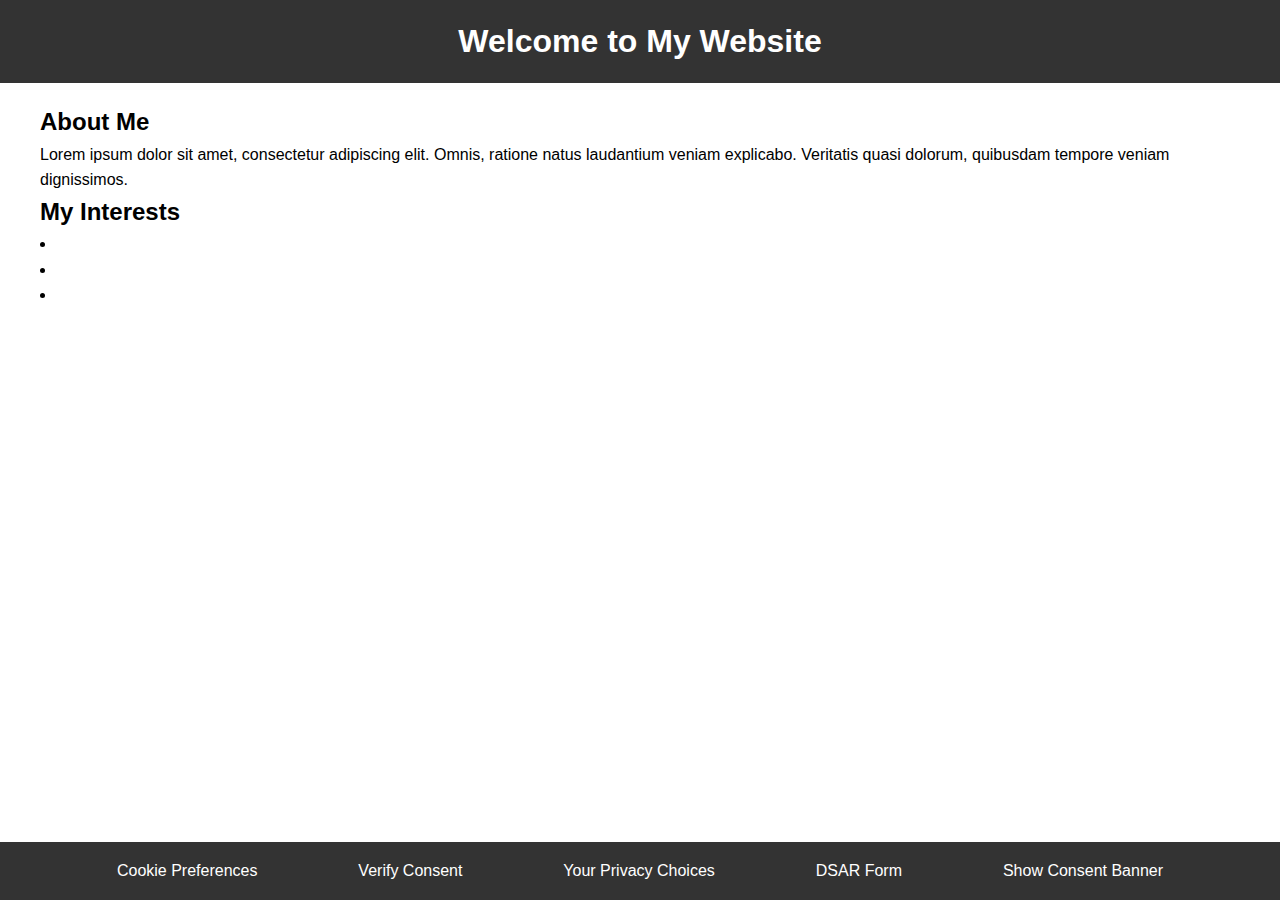
<file: index.html>
<!DOCTYPE html>
<html lang="en">
  <head>
    <meta charset="UTF-8" />
    <meta name="viewport" content="width=device-width, initial-scale=1.0" />
    <title>My GitHub Pages Website</title>
    <link rel="stylesheet" href="styles.css" />
    <script>
      window.dataLayer = window.dataLayer || [];
      function gtag() {
        dataLayer.push(arguments);
      }
      gtag("consent", "default", {
        ad_storage: "denied",
        analytics_storage: "denied",
        ad_user_data: "denied",
        ad_personalization: "denied",
        personalization_storage: "denied",
        functionality_storage: "granted",
        security_storage: "granted",
        wait_for_update: 500,
      });
      gtag("set", "ads_data_redaction", true);
    </script>
    <script src="https://cmp.osano.com/AzZcpvRm9bbsqngN/377df70f-4dd5-455d-b60e-3ff99a659c85/osano.js"></script>
    <!-- Google Tag Manager -->
    <script>
      (function (w, d, s, l, i) {
        w[l] = w[l] || [];
        w[l].push({ "gtm.start": new Date().getTime(), event: "gtm.js" });
        var f = d.getElementsByTagName(s)[0],
          j = d.createElement(s),
          dl = l != "dataLayer" ? "&l=" + l : "";
        j.async = true;
        j.src = "https://www.googletagmanager.com/gtm.js?id=" + i + dl;
        f.parentNode.insertBefore(j, f);
      })(window, document, "script", "dataLayer", "GTM-PVPCCQMS");
    </script>
    <!-- End Google Tag Manager -->
    <script src="./Scripts/analytics.js"></script>
    <script src="./Scripts/essential.js"></script>
    <script src="./Scripts/marketing.js"></script>
  </head>
  <body>
    <!-- Google Tag Manager (noscript) -->
    <noscript
      ><iframe
        src="https://www.googletagmanager.com/ns.html?id=GTM-PVPCCQMS"
        height="0"
        width="0"
        style="display: none; visibility: hidden"
      ></iframe
    ></noscript>
    <!-- End Google Tag Manager (noscript) -->
    <header>
      <h1>Welcome to My Website</h1>
    </header>
    <main>
      <div class="content">
        <h2>About Me</h2>
        <p>
          Lorem ipsum dolor sit amet, consectetur adipiscing elit. Omnis,
          ratione natus laudantium veniam explicabo. Veritatis quasi dolorum,
          quibusdam tempore veniam dignissimos.
        </p>
        <h2>My Interests</h2>
        <ul style="list-style-position: inside">
          <li></li>
          <li></li>
          <li></li>
        </ul>
      </div>
    </main>

    <footer>
      <a href="#" onclick="Osano.cm.showDrawer('osano-cm-dom-info-dialog-open')"
        >Cookie Preferences</a
      >
      <a class="verifyConsent" href="#">Verify Consent</a>
      <a href="./unifiedConsent.html">Your Privacy Choices</a>
      <a
        href="https://my.datasubject.com/AzZcpvRm9bbsqngN/47889"
        target="_blank"
      >
        DSAR Form</a
      >
      <a href="#" class="cookieBannerLink">Show Consent Banner</a>
    </footer>
    <div id="consentModal" class="modal">
      <div class="modal-content">
        <span class="close">&times;</span>
        <p id="consentUUID"></p>
      </div>
    </div>
    <script src="./Scripts/scripts.js"></script>
  </body>
</html>
</file>
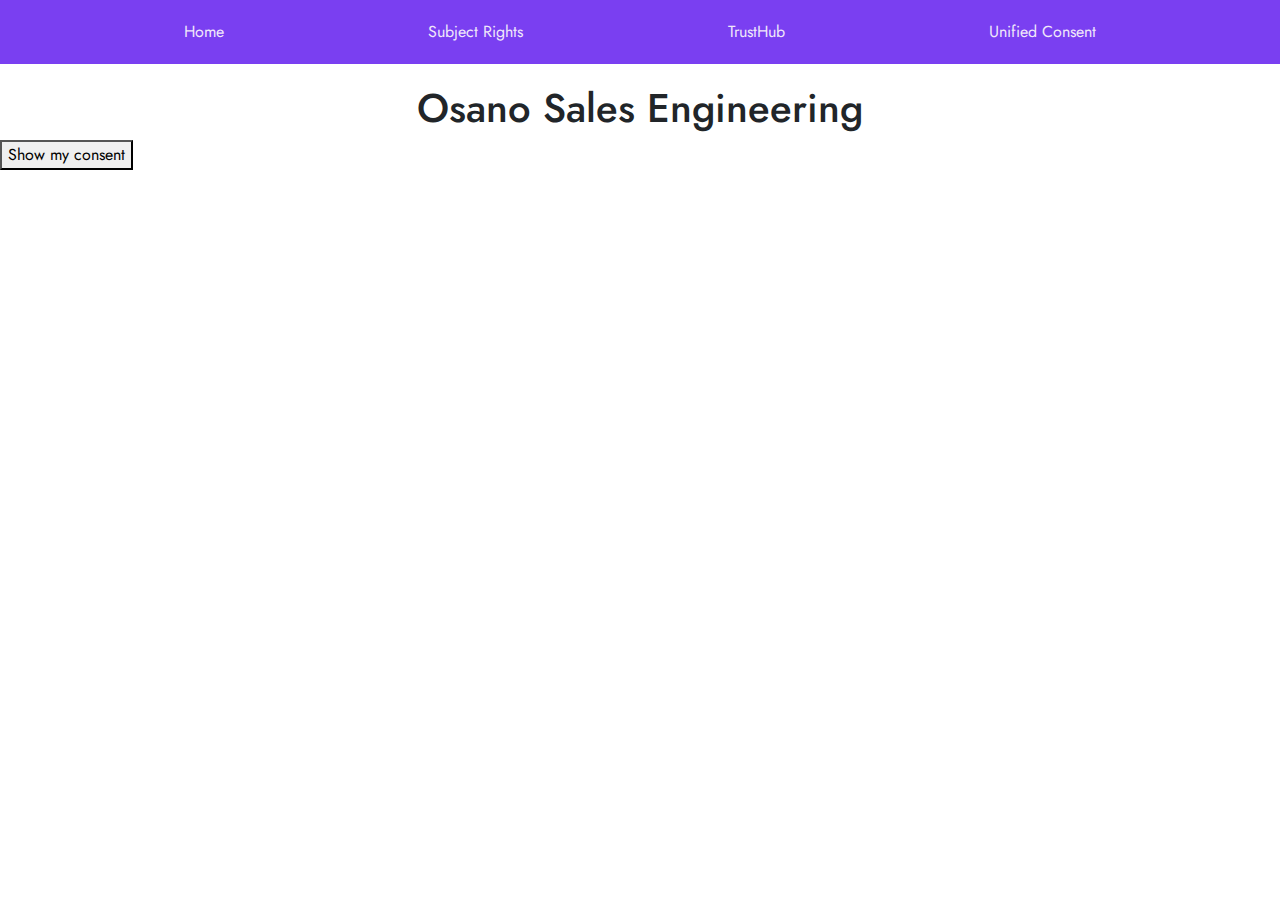
<file: homepage.html>
<!DOCTYPE html>
<html lang="en">
  <head>
    <meta charset="UTF-8" />
    <meta name="viewport" content="width=device-width, initial-scale=1.0" />
    <script src="https://cmp.osano.com/AzqNP2SmsdJWV8LFR/40e0b3ec-dc1b-4c49-9436-7511246e5947/osano.js"></script>
    <meta
      http-equiv="Content-Security-Policy"
      content="frame-src 'self' unifiedconsent.osano.com"
    />
    <script
      type="text/javascript"
      src="https://s.uc.osano.com/sdk/latest.min.js"
      crossorigin="anonymous"
    ></script>
    <link
      rel="stylesheet"
      href="https://cdn.jsdelivr.net/npm/bootstrap@4.4.1/dist/css/bootstrap.min.css"
      integrity="sha384-Vkoo8x4CGsO3+Hhxv8T/Q5PaXtkKtu6ug5TOeNV6gBiFeWPGFN9MuhOf23Q9Ifjh"
      crossorigin="anonymous"
    />
    <link rel="stylesheet" href="/assets/styles.css" />
    <link rel="preconnect" href="https://fonts.googleapis.com" />
    <link rel="preconnect" href="https://fonts.gstatic.com" crossorigin />
    <link
      href="https://fonts.googleapis.com/css2?family=Jost:ital,wght@0,100..900;1,100..900&display=swap"
      rel="stylesheet"
    />
    <title>Osano Sales Engineering</title>
  </head>
  <body>
    <main>
      <header>
        <nav>
          <a href="/homepage.html" class="navLink" id="subjectRightsNav"
            >Home</a
          >
          <a
            href="/pages/subjectRights.html"
            class="navLink"
            id="subjectRightsNav"
            >Subject Rights</a
          >
          <a href="/pages/trustHub.html" class="navLink" id="trustHubNav"
            >TrustHub</a
          >
          <a
            href="/pages/unifiedConsent.html"
            class="navLink"
            id="unifiedConsentNav"
            >Unified Consent</a
          >
        </nav>
      </header>
      <section class="flexContainer">
        <h1 class="headline">Osano Sales Engineering</h1>
      </section>
      <section>
        <button id="getConsentBtn">Show my consent</button>
      </section>
    </main>
  </body>
  <script src="/js/script.js"></script>
</html>
</file>
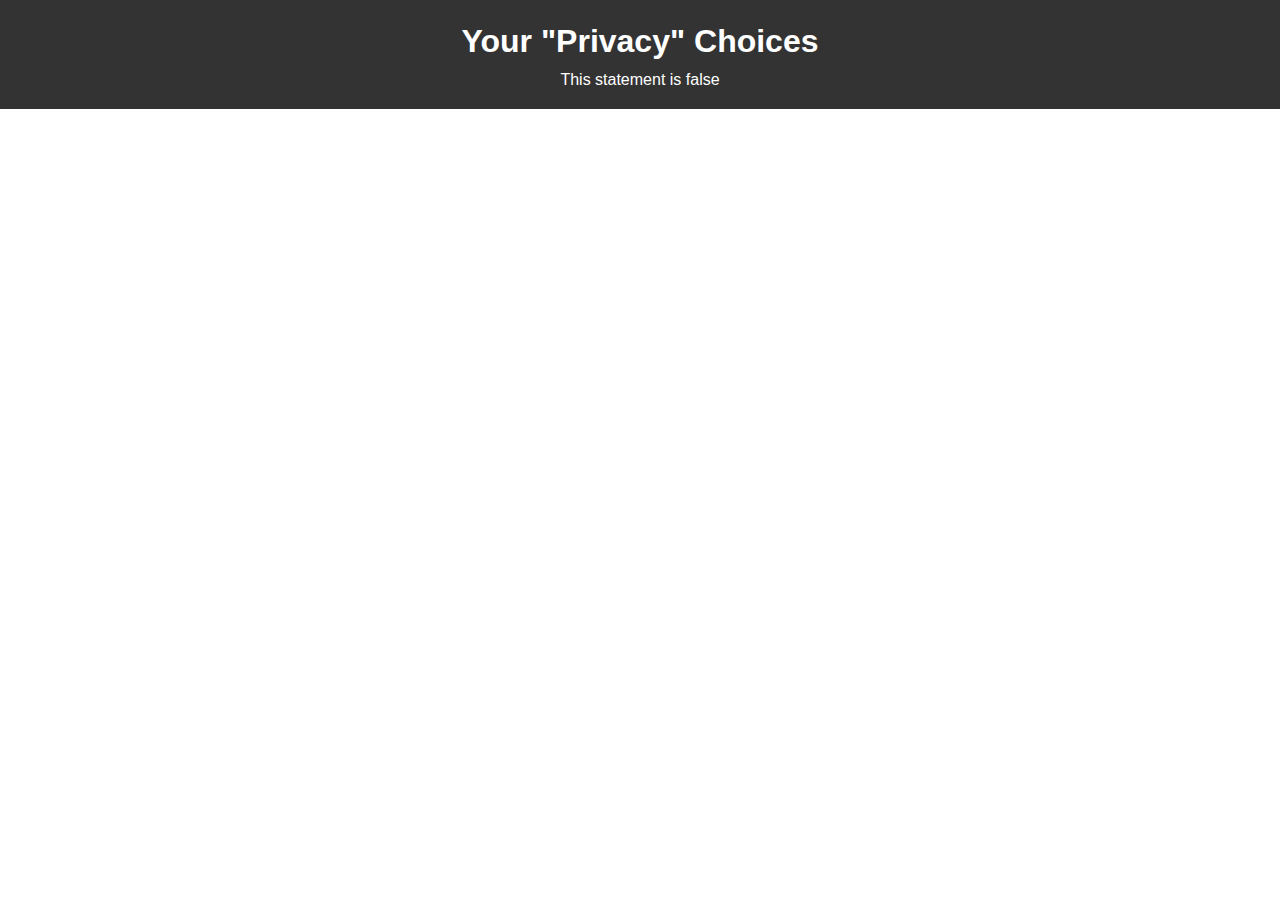
<file: unifiedConsent.html>
<!DOCTYPE html>
<html lang="en">
  <head>
    <meta charset="UTF-8" />
    <meta name="viewport" content="width=device-width, initial-scale=1.0" />
    <title>Document</title>
    <link rel="stylesheet" href="./styles.css" />
    <meta
      http-equiv="Content-Security-Policy"
      content="frame-src 'self' unifiedconsent.osano.com"
    />
    <script
      type="text/javascript"
      src="https://s.uc.osano.com/sdk/latest.min.js"
      crossorigin="anonymous"
    ></script>
    <script type="text/javascript" crossorigin="anonymous">
      const { UnifiedConsentByOsanoSDK } = window.unifiedConsentJsSdk;
      if (window.navigator.globalPrivacyControl) {
        UnifiedConsentByOsanoSDK.getToken({
          issuer: "https://uc.api.osano.com/v2/token/create",
          configId: "e0e9aaf8-4f49-4acd-b05b-0644d87b3884",
          customerId: "AzZcpvRm9bbsqngN",
        }).then((token) => {
          UnifiedConsentByOsanoSDK.registerPrivacyProtocols({
            apiUrl: "https://uc.api.osano.com/v2/",
            token,
          });
        });
      }
    </script>
    <!-- Google Tag Manager -->
    <script>
      (function (w, d, s, l, i) {
        w[l] = w[l] || [];
        w[l].push({ "gtm.start": new Date().getTime(), event: "gtm.js" });
        var f = d.getElementsByTagName(s)[0],
          j = d.createElement(s),
          dl = l != "dataLayer" ? "&l=" + l : "";
        j.async = true;
        j.src = "https://www.googletagmanager.com/gtm.js?id=" + i + dl;
        f.parentNode.insertBefore(j, f);
      })(window, document, "script", "dataLayer", "GTM-PVPCCQMS");
    </script>
    <!-- End Google Tag Manager -->
  </head>
  <body>
    <!-- Google Tag Manager (noscript) -->
    <noscript
      ><iframe
        src="https://www.googletagmanager.com/ns.html?id=GTM-PVPCCQMS"
        height="0"
        width="0"
        style="display: none; visibility: hidden"
      ></iframe
    ></noscript>
    <!-- End Google Tag Manager (noscript) -->
    <header>
      <h1>Your "Privacy" Choices</h1>
      <p>This statement is false</p>
    </header>
    <main>
      <iframe
        id="osano-uc-iframe"
        src="https://unifiedconsent.osano.com/1572/"
      ></iframe>
      <script type="text/javascript" crossorigin="anonymous">
        window.unifiedConsentJsSdk.UnifiedConsentByOsanoSDK.initEmbeddedParent({
          targetIframe: document.getElementById("osano-uc-iframe"),
        });
      </script>
    </main>
  </body>
</html>
</file>
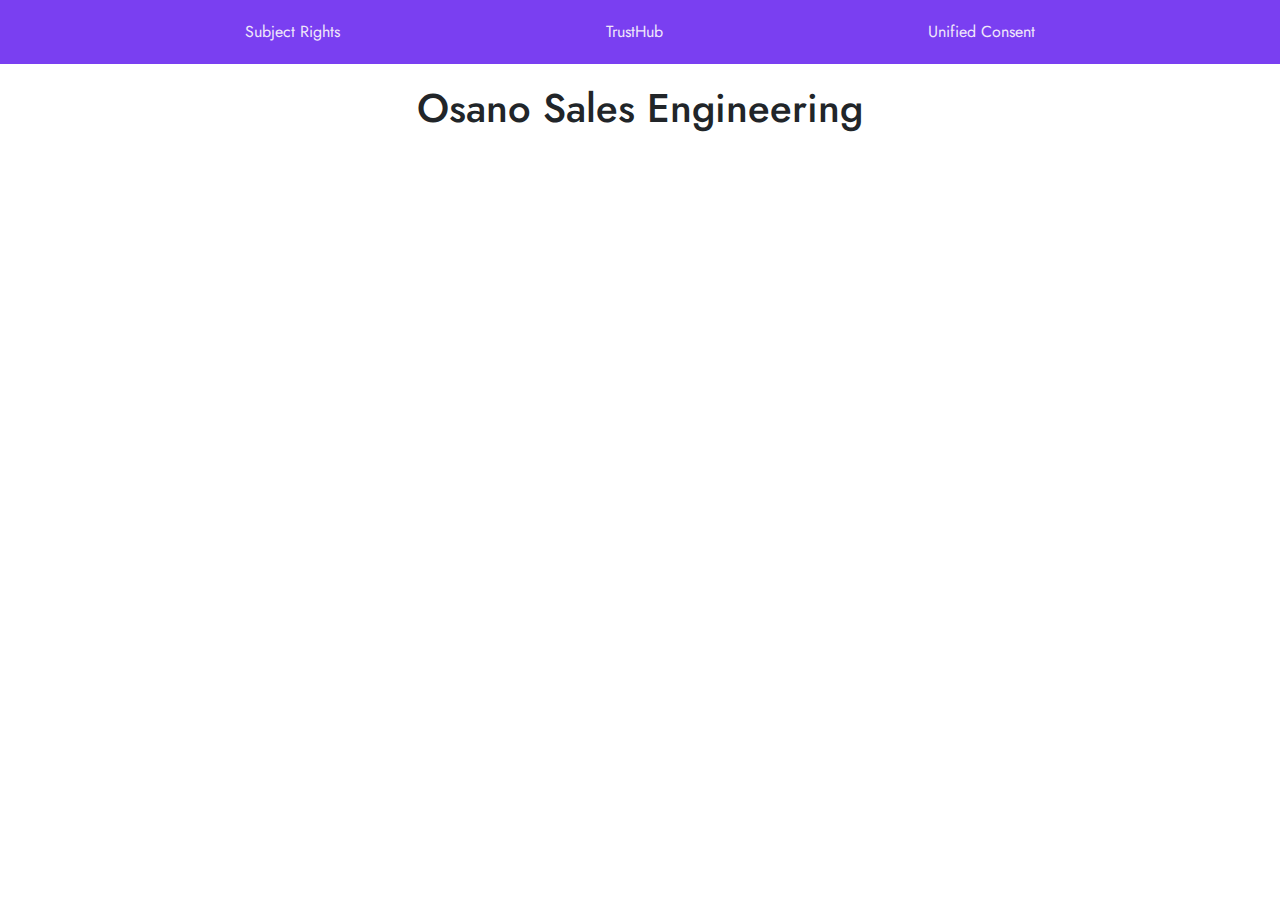
<file: pages/homePage.html>
<!DOCTYPE html>
<html lang="en">
  <head>
    <meta charset="UTF-8" />
    <meta name="viewport" content="width=device-width, initial-scale=1.0" />
    <link
      rel="stylesheet"
      href="https://cdn.jsdelivr.net/npm/bootstrap@4.4.1/dist/css/bootstrap.min.css"
      integrity="sha384-Vkoo8x4CGsO3+Hhxv8T/Q5PaXtkKtu6ug5TOeNV6gBiFeWPGFN9MuhOf23Q9Ifjh"
      crossorigin="anonymous"
    />
    <link rel="stylesheet" href="/assets/styles.css" />
    <link rel="preconnect" href="https://fonts.googleapis.com" />
    <link rel="preconnect" href="https://fonts.gstatic.com" crossorigin />
    <link
      href="https://fonts.googleapis.com/css2?family=Jost:ital,wght@0,100..900;1,100..900&display=swap"
      rel="stylesheet"
    />
    <title>Osano Sales Engineering</title>
  </head>
  <body>
    <main>
      <header>
        <nav>
          <a
            href="/pages/subjectRights.html"
            class="navLink"
            id="subjectRightsNav"
            >Subject Rights</a
          >
          <a href="/pages/trustHub.html" class="navLink" id="trustHubNav"
            >TrustHub</a
          >
          <a
            href="/pages/unifiedConsent.html"
            class="navLink"
            id="unifiedConsentNav"
            >Unified Consent</a
          >
        </nav>
      </header>
      <section class="flexContainer">
        <h1 class="headline">Osano Sales Engineering</h1>
      </section>
    </main>
  </body>
</html>
</file>
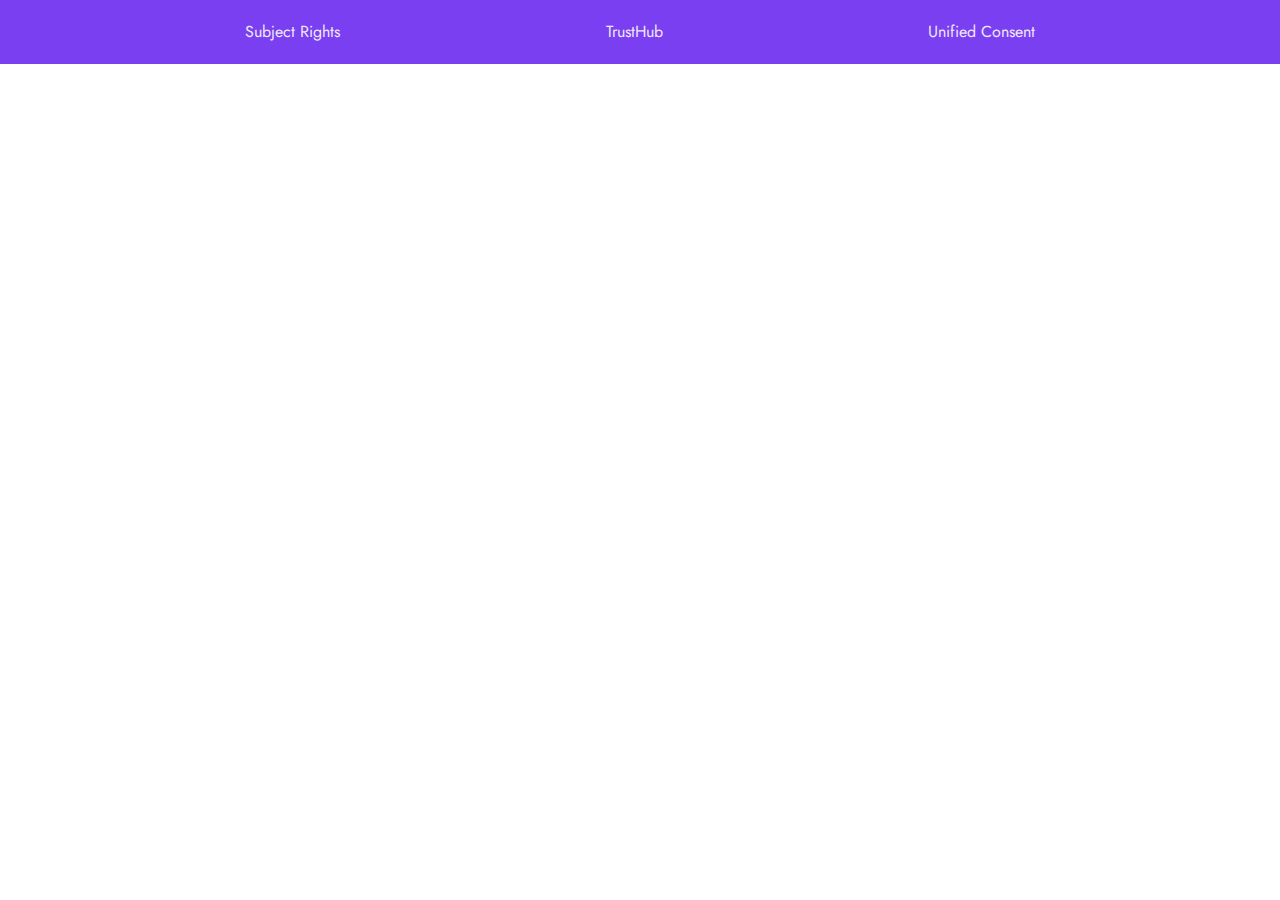
<file: pages/subjectRights.html>
<!DOCTYPE html>
<html lang="en">
  <head>
    <meta charset="UTF-8" />
    <meta name="viewport" content="width=device-width, initial-scale=1.0" />
    <script src="https://cmp.osano.com/AzqNP2SmsdJWV8LFR/40e0b3ec-dc1b-4c49-9436-7511246e5947/osano.js"></script>
    <meta
      http-equiv="Content-Security-Policy"
      content="frame-src 'self' unifiedconsent.osano.com"
    />
    <script
      type="text/javascript"
      src="https://s.uc.osano.com/sdk/latest.min.js"
      crossorigin="anonymous"
    ></script>
    <link
      rel="stylesheet"
      href="https://cdn.jsdelivr.net/npm/bootstrap@4.4.1/dist/css/bootstrap.min.css"
      integrity="sha384-Vkoo8x4CGsO3+Hhxv8T/Q5PaXtkKtu6ug5TOeNV6gBiFeWPGFN9MuhOf23Q9Ifjh"
      crossorigin="anonymous"
    />
    <link rel="stylesheet" href="/assets/styles.css" />
    <link rel="preconnect" href="https://fonts.googleapis.com" />
    <link rel="preconnect" href="https://fonts.gstatic.com" crossorigin />
    <link
      href="https://fonts.googleapis.com/css2?family=Jost:ital,wght@0,100..900;1,100..900&display=swap"
      rel="stylesheet"
    />
    <title>Osano Sales Engineering</title>
  </head>
  <header>
    <nav>
      <a href="/pages/subjectRights.html" class="navLink" id="subjectRightsNav"
        >Subject Rights</a
      >
      <a href="/pages/trustHub.html" class="navLink" id="trustHubNav"
        >TrustHub</a
      >
      <a
        href="/pages/unifiedConsent.html"
        class="navLink"
        id="unifiedConsentNav"
        >Unified Consent</a
      >
    </nav>
  </header>
  <body></body>
</html>
</file>
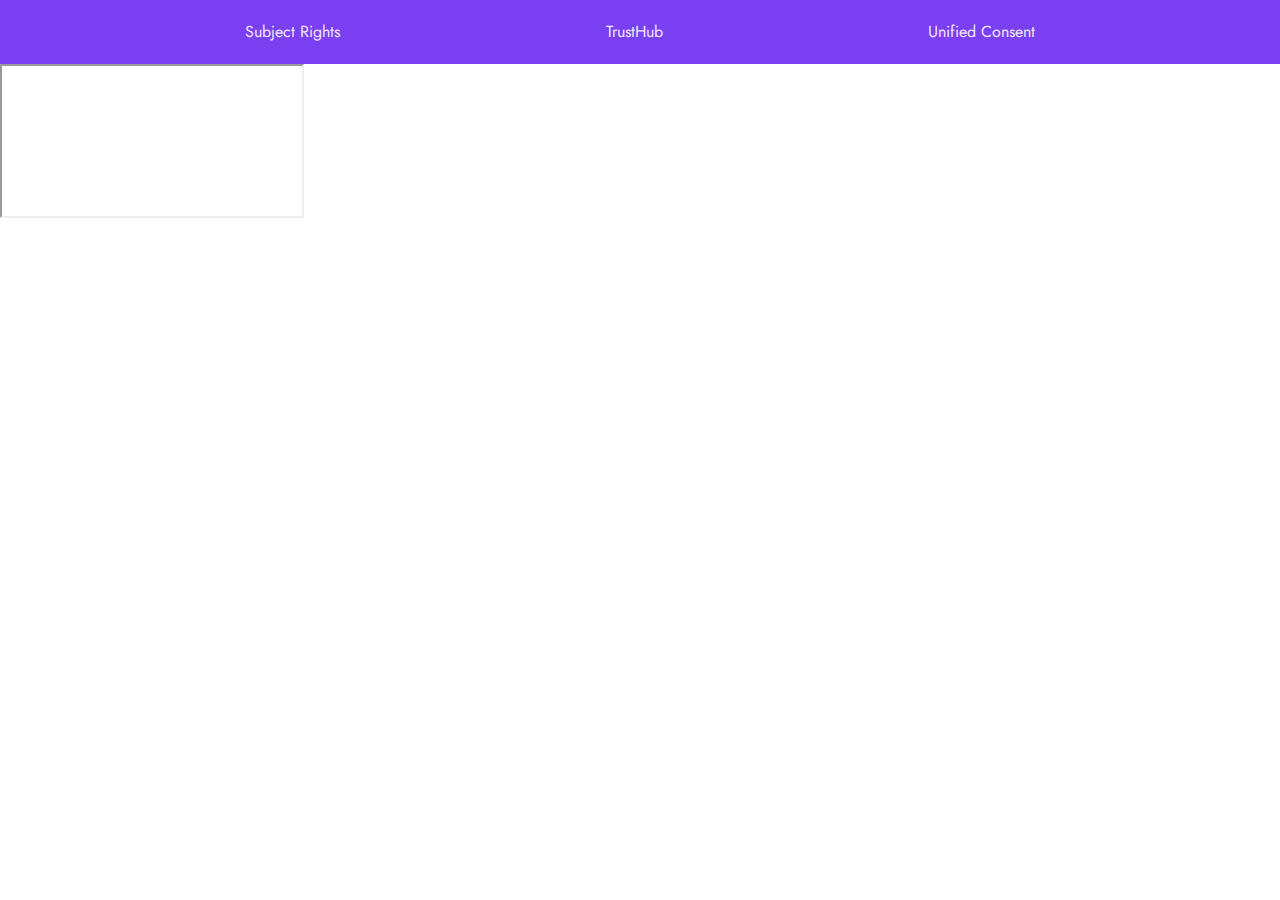
<file: pages/unifiedConsent.html>
<!DOCTYPE html>
<html lang="en">
  <head>
    <meta charset="UTF-8" />
    <meta name="viewport" content="width=device-width, initial-scale=1.0" />
    <script src="https://cmp.osano.com/AzqNP2SmsdJWV8LFR/40e0b3ec-dc1b-4c49-9436-7511246e5947/osano.js"></script>
    <meta
      http-equiv="Content-Security-Policy"
      content="frame-src 'self' unifiedconsent.osano.com"
    />
    <script
      type="text/javascript"
      src="https://s.uc.osano.com/sdk/latest.min.js"
      crossorigin="anonymous"
    ></script>
    <link
      rel="stylesheet"
      href="https://cdn.jsdelivr.net/npm/bootstrap@4.4.1/dist/css/bootstrap.min.css"
      integrity="sha384-Vkoo8x4CGsO3+Hhxv8T/Q5PaXtkKtu6ug5TOeNV6gBiFeWPGFN9MuhOf23Q9Ifjh"
      crossorigin="anonymous"
    />
    <link rel="stylesheet" href="/assets/styles.css" />
    <link rel="preconnect" href="https://fonts.googleapis.com" />
    <link rel="preconnect" href="https://fonts.gstatic.com" crossorigin />
    <link
      href="https://fonts.googleapis.com/css2?family=Jost:ital,wght@0,100..900;1,100..900&display=swap"
      rel="stylesheet"
    />
    <title>Osano Sales Engineering</title>
  </head>
  <header>
    <nav>
      <a href="/pages/subjectRights.html" class="navLink" id="subjectRightsNav"
        >Subject Rights</a
      >
      <a href="/pages/trustHub.html" class="navLink" id="trustHubNav"
        >TrustHub</a
      >
      <a
        href="/pages/unifiedConsent.html"
        class="navLink"
        id="unifiedConsentNav"
        >Unified Consent</a
      >
    </nav>
  </header>

  <body>
    <iframe src="https://unifiedconsent.osano.com/638/"></iframe>
  </body>
</html>
</file>
<file: styles.css>
* {
  margin: 0;
  padding: 0;
  box-sizing: border-box;
}
html,
body {
  height: 100%;
  display: flex;
  flex-direction: column;
}
body {
  font-family: Arial, sans-serif;
  line-height: 1.6;
}
header {
  background-color: #333;
  color: #fff;
  text-align: center;
  padding: 1rem;
  width: 100%;
}
main {
  flex-grow: 1;
  display: flex;
  justify-content: center;

  width: 100%;
  padding: 20px;
}
.content {
  max-width: 1200px;
  width: 100%;
}
footer {
  display: flex;
  justify-content: space-evenly;
  background-color: #333;
  color: #fff;
  text-align: center;
  padding: 1rem;
  width: 100%;
  margin-top: auto;
}

a,
a:hover,
a:active,
a:focus {
  text-decoration: none;
  color: #fff;
}

.adElement {
  background-color: red;
  height: 100px;
  width: 100px;
}

#osano-uc-iframe {
  border: none;
  width: 100%;
  height: 100%;
}

#cookie-display {
  height: 30px;
  width: 60px;
  padding: 20px;
  margin: 2px;
  border: 1px solid #ccc;
  border-radius: 4px;
  font-family: Arial, sans-serif;
}

.modal {
  display: none;
  position: fixed;
  z-index: 1;
  left: 0;
  top: 0;
  width: 100%;
  height: 100%;
  overflow: auto;
  background-color: rgb(0, 0, 0);
  background-color: rgba(0, 0, 0, 0.4);
}
.modal-content {
  background-color: #fefefe;
  margin: 15% auto;
  padding: 20px;
  border: 1px solid #888;
  width: 80%;
}
.close {
  color: #aaa;
  float: right;
  font-size: 28px;
  font-weight: bold;
}
.close:hover,
.close:focus {
  color: black;
  text-decoration: none;
  cursor: pointer;
}

.osano-cm-dialog__content::before {
  content: "new content here\A ----- \A";
  display: block;
  color: red;
  white-space: pre;
}

.osano-cm-list-item:nth-child(2) {
  display: none;
}
</file>
<file: assets/styles.css>
:root {
  --primCol: #7a3ff1;
  --secCol: #f0e7fa;
}

* {
  box-sizing: border-box;
  font-family: "Jost";
}

.flexContainer {
  display: flex;
  justify-content: center;
}

nav {
  display: flex;
  background-color: var(--primCol);
  justify-content: space-evenly;
  align-items: center;
}

.navLink,
.navLink:active,
.navLink:hover,
.navLink:visited {
  text-decoration: none;
  color: var(--secCol);
  padding: 20px;
}

.navLink {
  transition: ease-in-out 0.5s;
}
.navLink:hover {
  font-size: 1.2em;
}

.headline {
  margin-top: 20px;
}
</file>
